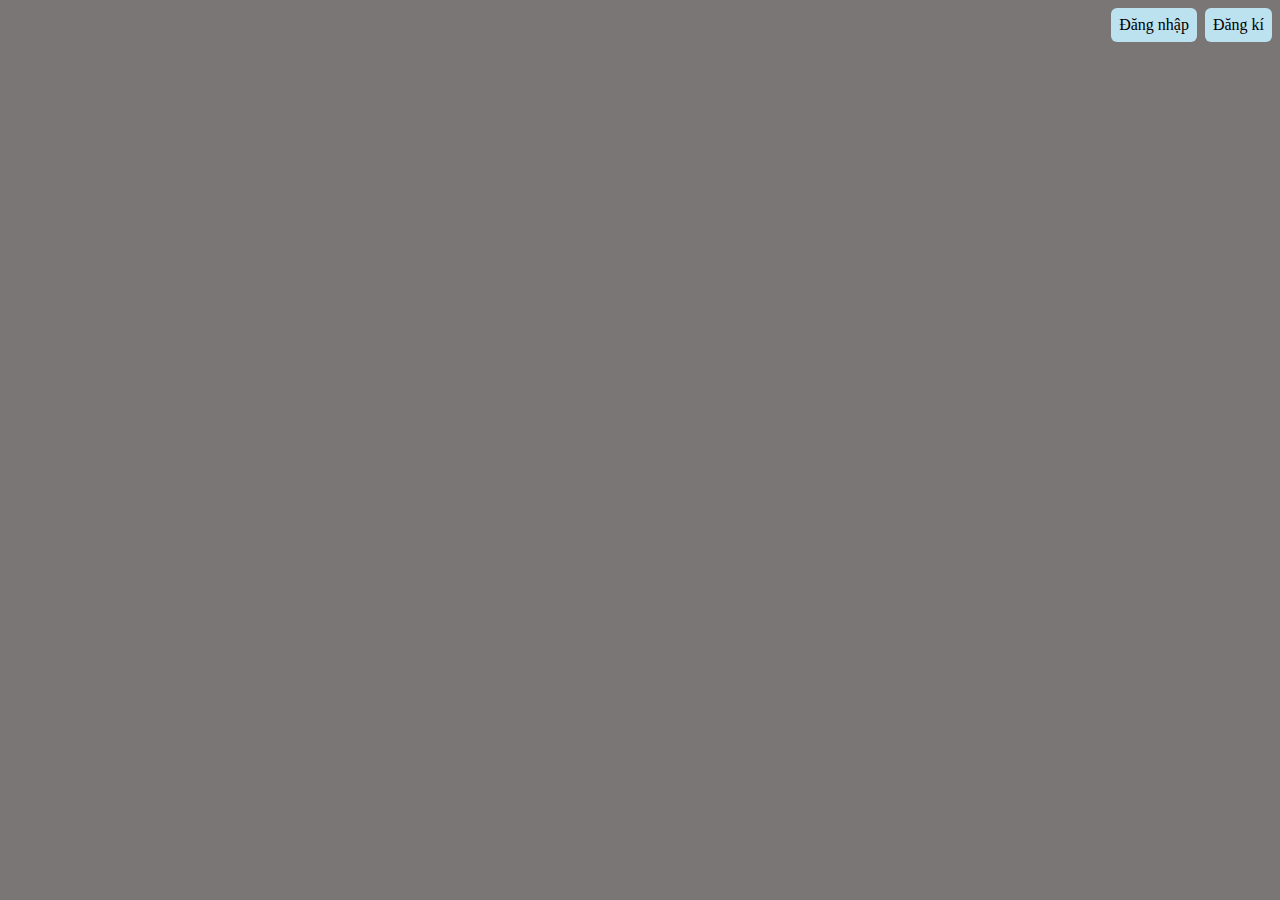
<file: index.html>
<!DOCTYPE html>
<html lang="en">
<head>
    <meta charset="UTF-8">
    <meta name="viewport" content="width=device-width, initial-scale=1.0">
    <link rel="stylesheet" href="./css/style1.css">
    <title>My website</title>
</head>
<body>
    <div class="header">
        <a class="box" id="box1" role="button" href="./sign-in.html">Đăng nhập</a>
        <a class="box" role="button" href="./sign-up.html">Đăng kí</a>
    </div>
</body>
</html>
</file>
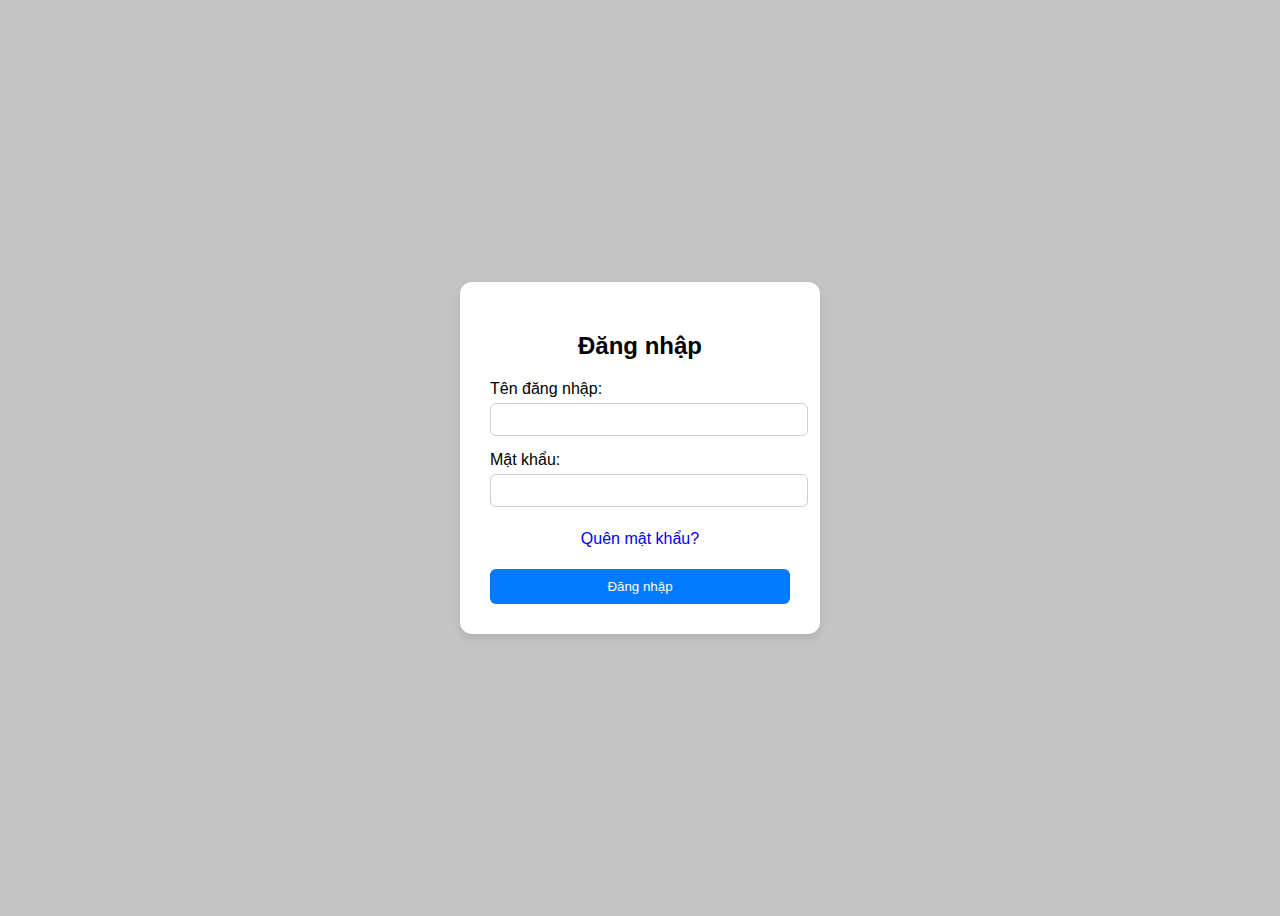
<file: sign-in.html>
<!DOCTYPE html>
<html lang="en">
<head>
    <meta charset="UTF-8">
    <meta name="viewport" content="width=device-width, initial-scale=1.0">
    <link rel="stylesheet" href="./css/style.css">
    <title>Document</title>
</head>
<body>
    <div class="login-container">
        <h2>Đăng nhập</h2>
        <form action="" method="post">
            <div class="input-group">
                <label for="username">Tên đăng nhập:</label>
                <input type="text" id="username" name="username" required>
            </div>
            <div class="input-group">
                <label for="password">Mật khẩu:</label>
                <input type="password" id="password" name="password" required>
            </div>
            <div class="forget">
                <a href="./forget.html">Quên mật khẩu?</a>
            </div>
            <button type="submit">Đăng nhập</button>
        </form>
    </div>
</body>
</html>
</file>
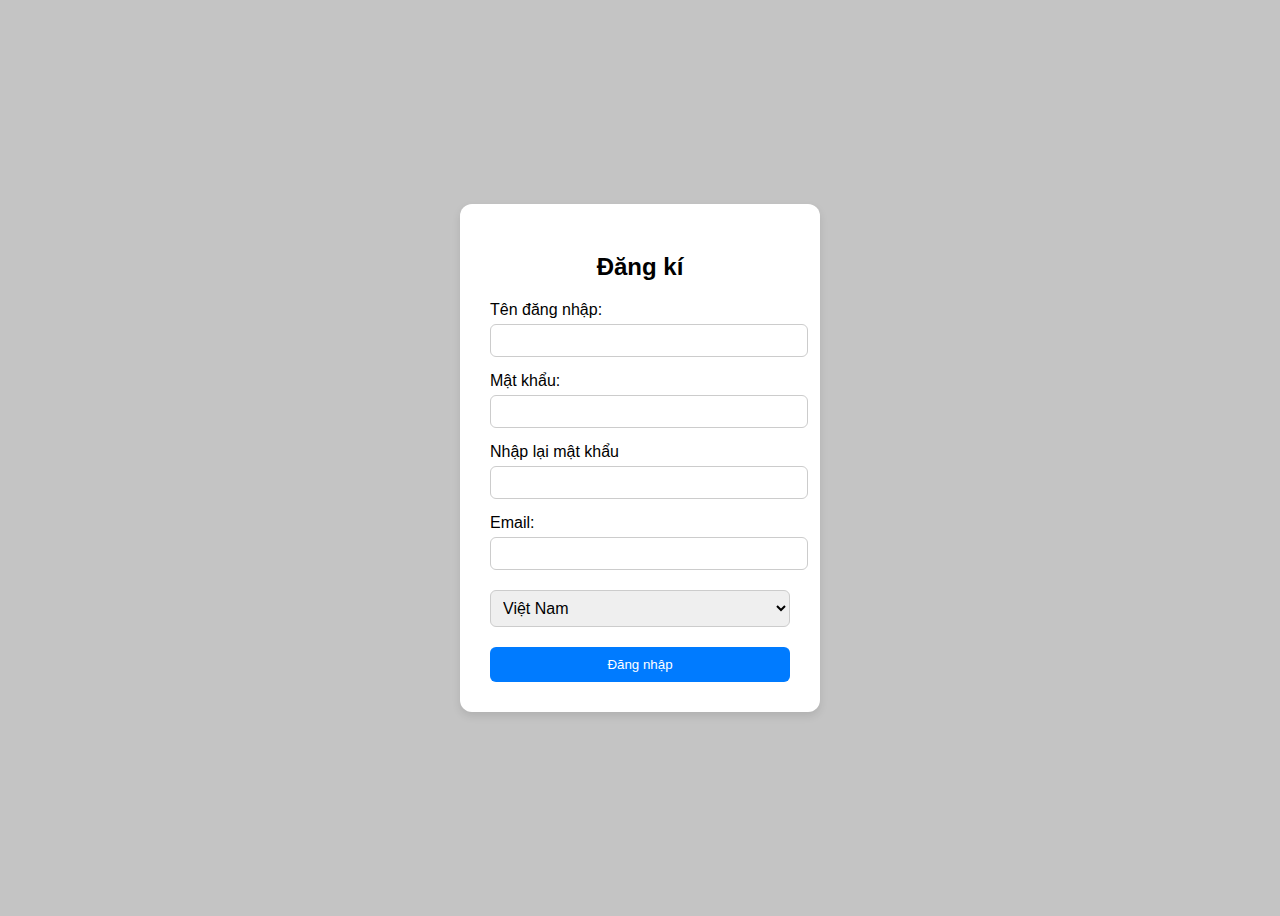
<file: sign-up.html>
<!DOCTYPE html>
<html lang="en">
<head>
    <meta charset="UTF-8">
    <meta name="viewport" content="width=device-width, initial-scale=1.0">
    <link rel="stylesheet" href="./css/style.css">
    <title>Document</title>
</head>
<body>
    <div class="login-container">
        <h2>Đăng kí</h2>
        <form action="" method="post">
            <div class="input-group">
                <label for="username">Tên đăng nhập:</label>
                <input type="text" id="username" name="username" required>
            </div>
            <div class="input-group">
                <label for="password">Mật khẩu:</label>
                <input type="password" id="password" name="password" required>
            </div>
            <div class="input-group">
                <label for="password">Nhập lại mật khẩu</label>
                <input type="password" id="password" name="password-again" required>
            </div>
            <div>
                <label for="email">Email:</label>
                <input type="email" id="email" name="email" required>
            </div>
            <div class="field">
                <select naem="country" id="country">
                    <option value="VietNam">Việt Nam</option>
                    <option value="China">China</option>
                    <option value="Japan">Japan</option>
                    <option value="Korea">Korea</option>
                    <option value="Russian">Russian</option>
                    <option value="America">America</option>
                </select>
            </div>
            <button type="submit">Đăng nhập</button>
        </form>
    </div>
</body>
</html>
</file>
<file: css/style1.css>
body{
  display:flex;
  background-color: #7a7676;
}
.header{
  width:100%;
  display: flex;
  justify-content: flex-end;
}
.box{
  width: max-content;
  padding: 8px;
  background-color:#bce1ef;
  text-decoration:none;
  color: black;
  border-radius: 6px;
}
#box1{
  margin-right: 8px;
}
</file>
<file: css/style.css>
body{
    display: flex;/*cho phép sắp xếp căn chỉnh các phần tử con dễ dàng*/
    justify-content:center; /*Căn giữa theo chiều ngang nội dung bên trong body.Giúp khung đăng nhập nằm chính giữa màn hình theo trục X.*/
    align-items:center; /*Căn giữa theo chiều dọc.Kết hợp với justify-content: center, khung đăng nhập sẽ nằm chính giữa cả chiều ngang lẫn chiều dọc. */
    height: 100vh;
    background-color: #c4c4c4;
    font-family: Arial, sans-serif;
}
.login-container {
  background: white;
  padding: 30px;
  border-radius: 12px;
  box-shadow: 0 4px 8px rgba(0, 0, 0, 0.1);
  width: 300px;
}

h2 {
  text-align: center;
  margin-bottom: 20px;
}

.input-group {
  margin-bottom: 15px;

}

label {
  display: block;
  margin-bottom: 5px;
}

input, select{
  width: 100%;
  padding: 8px;
  border: 1px solid #ccc;
  border-radius: 6px;
}

button {
  width: 100%;
  padding: 10px;
  background: #007bff;
  color: white;
  border: none;
  border-radius: 6px;
  cursor: pointer;
}

button:hover {
  background: #0056b3;
}
select{
  margin-top: 20px;
  margin-bottom: 20px;
  font-size: 16px;
}
.forget{
  padding:8px;
  text-align: center;
  margin-bottom: 13px;

}
.forget a{
  text-decoration: none;

}
</file>
